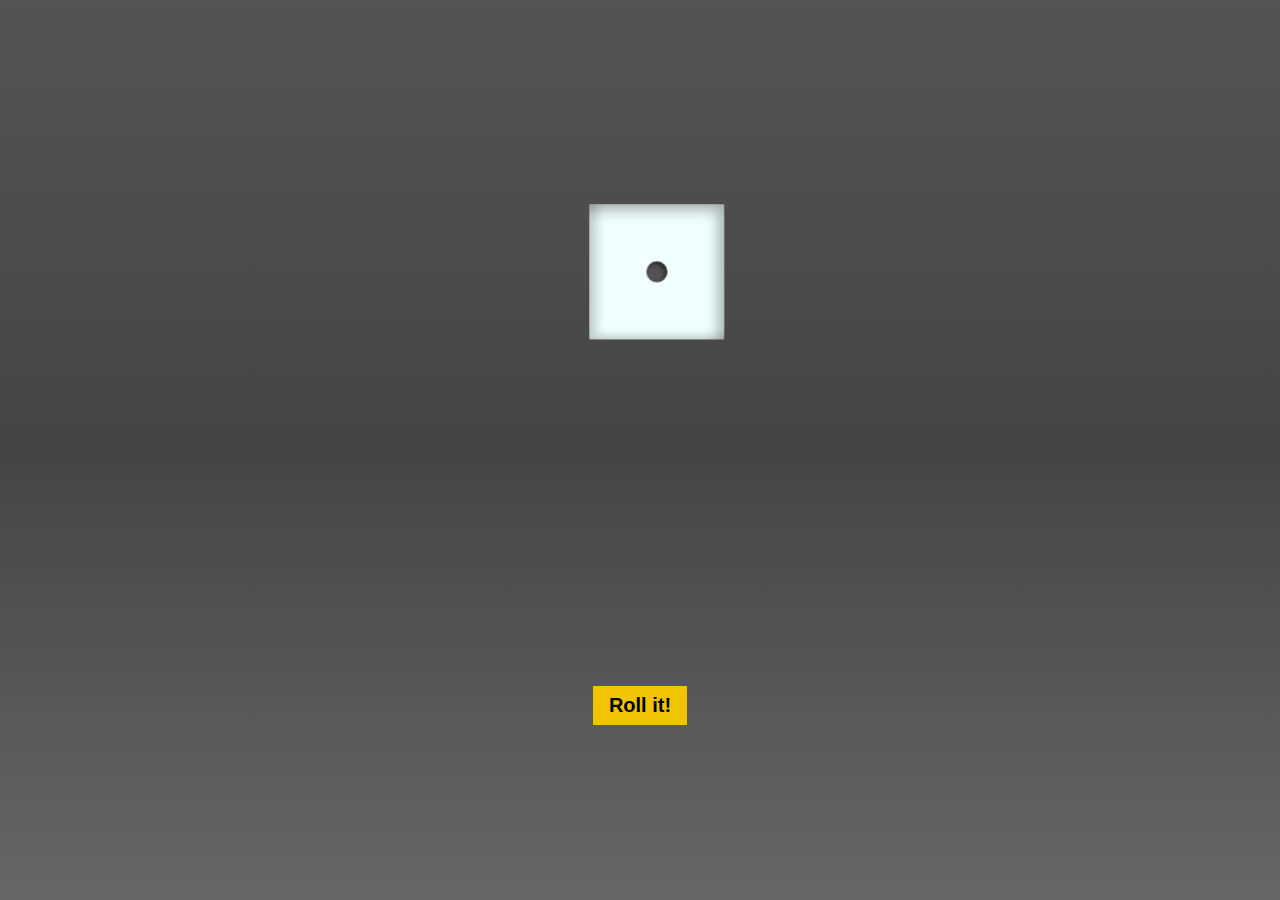
<file: frontend/index.html>
<!DOCTYPE html>
<html lang="en">

<head>
    <meta charset="UTF-8" />
    <meta name="viewport" content="width=device-width, initial-scale=1.0" />
    <meta http-equiv="X-UA-Compatible" content="ie=edge" />
    <title>Dice Roll</title>
    <link rel="stylesheet" href="./styles.css" />
</head>

<body>
    <div class="dice">
        <ol class="die-list" data-roll="1" id="die-1">
            <li class="die-item" data-side="1">
                <span class="dot"></span>
            </li>
            <li class="die-item" data-side="2">
                <span class="dot"></span>
                <span class="dot"></span>
            </li>
            <li class="die-item" data-side="3">
                <span class="dot"></span>
                <span class="dot"></span>
                <span class="dot"></span>
            </li>
            <li class="die-item" data-side="4">
                <span class="dot"></span>
                <span class="dot"></span>
                <span class="dot"></span>
                <span class="dot"></span>
            </li>
            <li class="die-item" data-side="5">
                <span class="dot"></span>
                <span class="dot"></span>
                <span class="dot"></span>
                <span class="dot"></span>
                <span class="dot"></span>
            </li>
            <li class="die-item" data-side="6">
                <span class="dot"></span>
                <span class="dot"></span>
                <span class="dot"></span>
                <span class="dot"></span>
                <span class="dot"></span>
                <span class="dot"></span>
            </li>
        </ol>
    </div>
    <button type="button" id="roll-button">Roll it!</button>
    <script src="./app.js"></script>
</body>

</html>
</file>
<file: frontend/styles.css>
* {
    margin: 0;
    padding: 0;
    vertical-align: baseline;
}

html {
    font-family: system-ui, sans-serif;
}

body {
    background: linear-gradient(#545454, #454545, #676767);
    display: grid;
    grid-template-columns: 1fr;
    height: 100vh;
    overflow: hidden;
    width: 100%;
}

.dice {
    align-items: center;
    display: grid;
    grid-gap: 2rem;
    grid-template-columns: repeat(auto-fit, minmax(8rem, 1fr));
    grid-template-rows: auto;
    justify-items: center;
    padding: 2rem;
    perspective: 600px;
}

.die-list {
    display: grid;
    grid-template-columns: 1fr;
    grid-template-rows: 1fr;
    height: 6rem;
    list-style-type: none;
    transform-style: preserve-3d;
    width: 6rem;
}

.roll {
    transition: transform 1.0s ease-out;
}

.die-item {
    background-color: #6b1515;
    box-shadow: inset -0.35rem 0.35rem 0.75rem rgba(0, 0, 0, 0.3),
        inset 0.5rem -0.25rem 0.5rem rgba(0, 0, 0, 0.15);
    display: grid;
    grid-column: 1;
    grid-row: 1;
    grid-template-areas:
        "one two three"
        "four five six"
        "seven eight nine";
    grid-template-columns: repeat(3, 1fr);
    grid-template-rows: repeat(3, 1fr);
    height: 100%;
    padding: 1rem;
    width: 100%;
}

.dot {
    align-self: center;
    background-color: #525252;
    border-radius: 50%;
    box-shadow: inset -0.15rem 0.15rem 0.25rem rgba(0, 0, 0, 0.5);
    display: block;
    height: 1.25rem;
    justify-self: center;
    width: 1.25rem;
}

.die-item {
    background-color: azure;
}

.roll[data-roll="1"] {
    transform: rotateX(360deg) rotateY(720deg) rotateZ(360deg);
}

.roll[data-roll="2"] {
    transform: rotateX(450deg) rotateY(720deg) rotateZ(360deg);
}

.roll[data-roll="3"] {
    transform: rotateX(360deg) rotateY(630deg) rotateZ(360deg);
}

.roll[data-roll="4"] {
    transform: rotateX(360deg) rotateY(810deg) rotateZ(360deg);
}

.roll[data-roll="5"] {
    transform: rotateX(270deg) rotateY(720deg) rotateZ(360deg);
}

.roll[data-roll="6"] {
    transform: rotateX(360deg) rotateY(900deg) rotateZ(360deg);
}

[data-side="1"] {
    transform: rotate3d(0, 0, 0, 90deg) translateZ(4rem);
}

[data-side="2"] {
    transform: rotate3d(-1, 0, 0, 90deg) translateZ(4rem);
}

[data-side="3"] {
    transform: rotate3d(0, 1, 0, 90deg) translateZ(4rem);
}

[data-side="4"] {
    transform: rotate3d(0, -1, 0, 90deg) translateZ(4rem);
}

[data-side="5"] {
    transform: rotate3d(1, 0, 0, 90deg) translateZ(4rem);
}

[data-side="6"] {
    transform: rotate3d(1, 0, 0, 180deg) translateZ(4rem);
}

[data-side="1"] .dot:nth-of-type(1) {
    grid-area: five;
}

[data-side="2"] .dot:nth-of-type(1) {
    grid-area: one;
}

[data-side="2"] .dot:nth-of-type(2) {
    grid-area: nine;
}

[data-side="3"] .dot:nth-of-type(1) {
    grid-area: one;
}

[data-side="3"] .dot:nth-of-type(2) {
    grid-area: five;
}

[data-side="3"] .dot:nth-of-type(3) {
    grid-area: nine;
}

[data-side="4"] .dot:nth-of-type(1) {
    grid-area: one;
}

[data-side="4"] .dot:nth-of-type(2) {
    grid-area: three;
}

[data-side="4"] .dot:nth-of-type(3) {
    grid-area: seven;
}

[data-side="4"] .dot:nth-of-type(4) {
    grid-area: nine;
}

[data-side="5"] .dot:nth-of-type(1) {
    grid-area: one;
}

[data-side="5"] .dot:nth-of-type(2) {
    grid-area: three;
}

[data-side="5"] .dot:nth-of-type(3) {
    grid-area: five;
}

[data-side="5"] .dot:nth-of-type(4) {
    grid-area: seven;
}

[data-side="5"] .dot:nth-of-type(5) {
    grid-area: nine;
}

[data-side="6"] .dot:nth-of-type(1) {
    grid-area: one;
}

[data-side="6"] .dot:nth-of-type(2) {
    grid-area: three;
}

[data-side="6"] .dot:nth-of-type(3) {
    grid-area: four;
}

[data-side="6"] .dot:nth-of-type(4) {
    grid-area: six;
}

[data-side="6"] .dot:nth-of-type(5) {
    grid-area: seven;
}

[data-side="6"] .dot:nth-of-type(6) {
    grid-area: nine;
}

button {
    align-self: center;
    background-color: #f0c400;
    border: none;
    color: #000000;
    font-size: 1.25rem;
    font-weight: 700;
    justify-self: center;
    padding: 0.5rem 1rem;
}

button:hover {
    cursor: pointer;
}

@media (min-width: 900px) {
    .dice {
        perspective: 1300px;
    }
}
</file>
